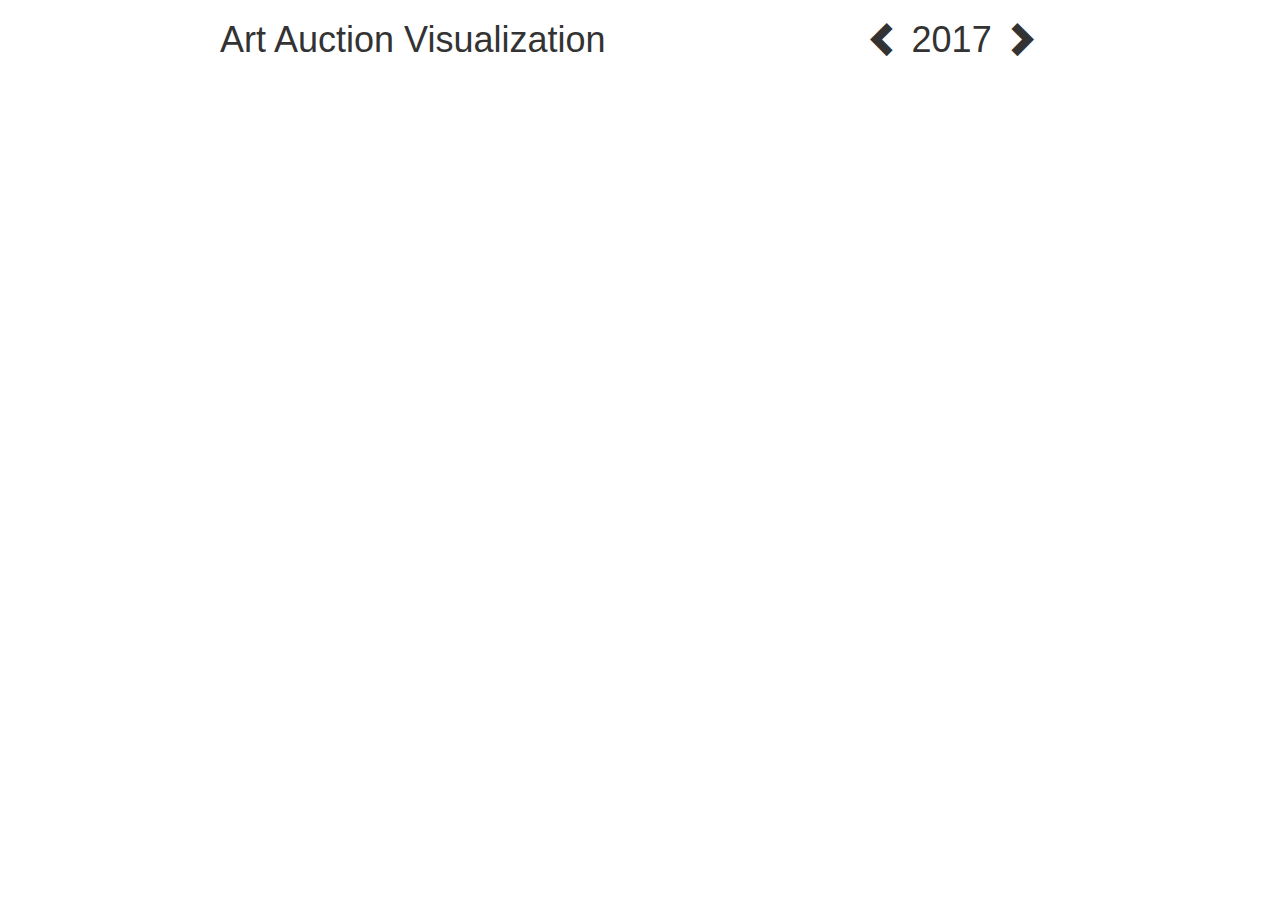
<file: interactive.html>
<!DOCTYPE html>
<html lang="en">
  <head>
    <meta charset="utf-8">
    <title>Art Auction Visualization</title>
    <link rel="stylesheet" href="https://maxcdn.bootstrapcdn.com/bootstrap/3.3.7/css/bootstrap.min.css" integrity="sha384-BVYiiSIFeK1dGmJRAkycuHAHRg32OmUcww7on3RYdg4Va+PmSTsz/K68vbdEjh4u" crossorigin="anonymous">
    <script src="https://d3js.org/d3.v4.min.js"></script>
  </head>
  <style>
    .left {
      float: left;
    }
    .padding {
      padding: 0 10px;
    }
    .color {
      padding: 0 20px;
    }
    .blue {
      color: blue;
    }
    .red {
      color: red;
    }
    .green {
      color: green;
    }
    .yellow {
      color: yellow;
    }
    .orange {
      color: orange;
    }
    .fuchsia {
      color: fuchsia;
    }
    .aqua {
      color: aqua;
    }
    .maroon {
      color: maroon;
    }
    .glyphicon-stop {
      padding-right: 2px;
    }
    #color-key {
      margin-left: 100px;
      text-align: center;
    }
    #title {
      margin-right: 250px;
      margin-left: 150px;
    }
  </style>
  <body>

  <div class="container">
    <div class="row">
      <div class="col-xs-12">
        <h1 id="title" class="left">Art Auction Visualization</h1>

        <h1 id="scroll_left" class="glyphicon glyphicon-chevron-left left padding"></h1>
        <h1 class="left" id="current-year"></h1>
        <h1 id="scroll_right" class="glyphicon glyphicon-chevron-right left padding"></h1>
        <br />
        <br />
        <br />
        <br />
        <div id="color-key"></div>
        <div id="timeline"></div>
      </div>
    </div>
  </div>

  <script>

  // Create svg and initial circles
  var w = 1200;
  var h = 800;
  var margin = {top: 25, right: 175, bottom: 250, left: 100};
  var innerWidth = w - margin.left - margin.right;
  var innerHeight = h - margin.top - margin.bottom;

  var currentYear = 2017
  document.getElementById("current-year").innerHTML = currentYear;

  var svg = d3.select("#timeline")
    .append("svg")
    .attr("width", w)
    .attr("height", h);

  svg.append("rect")
    .attr("x", margin.left - 75)
    .attr("y", margin.top - 25)
    .attr("width", innerWidth + 150)
    .attr("height", innerHeight + 50)
    .attr("fill", "gray")
    .attr("fill-opacity", .05);

  d3.json("interactive.json", function(error, data) {

    // filter initial data based on year
    var displayData = data.filter(function(lot) {
      return lot.auc_year == currentYear;
    });

    // set axes scales
    var xScale = d3.scaleLinear()
      .domain([new Date(currentYear, 0, 1), new Date(currentYear, 11, 31)])
      .range([0, innerWidth])

    var yScale = d3.scaleLog()
      .domain([1, d3.max(displayData, d => d.hammer_price_bp_usd)])
      .range([innerHeight, 0]);

    var xAxis = d3.axisBottom()
      .scale(xScale)
      .ticks(6)
      .tickFormat(d3.timeFormat("%B"))

    var yAxis = d3.axisLeft()
      .scale(yScale)
      .tickFormat(function (d) {
        return yScale.tickFormat(4, d3.format("$,d"))(d)});

    // Add initial circles
    var colorMap = [{"location": "NEW YORK", "color": "blue"},
                    {"location": "LONDON", "color": "red"},
                    {"location": "PARIS", "color": "green"},
                    {"location": "AMSTERDAM", "color": "yellow"},
                    {"location": "MILAN", "color": "orange"},
                    {"location": "HONG KONG", "color": "fuchsia"},
                    {"location": "DOHA", "color": "aqua"},
                    {"location": "DUBAI", "color": "maroon"}];

    var html = colorMap.map(function(src) {
      return '<div class="left color"><span class="glyphicon glyphicon-stop ' + src.color + '"></span>' + src.location + '</div>';
    }).join('');

    document.getElementById("color-key").innerHTML = html;

    var circles = svg.selectAll("circles").data(displayData);

    circles.enter().append("circle")
      .attr("cx", d => xScale(new Date(d.auc_date)))// + Math.random(-1,1)*5
      .attr("transform", `translate (${margin.left}, ${margin.top})`)
      .attr("cy", d => yScale(d.hammer_price_bp_usd + 1))
      // .attr("transform", `translate (${margin.left}, ${h - margin.bottom})`)
      .attr("r", 3)
      .attr("fill", d => colorMap.find(function (obj) { return obj.location === d.location; }).color || "black");

    // append axes
    svg.append("g")
      .attr("class", "xAxis")
      .attr("transform", `translate (${margin.left}, ${h - margin.bottom})`)
      .call(xAxis);
    svg.append("g")
      .attr("class", "yAxis")
      .attr("transform", `translate (${margin.left}, ${margin.top})`)
      .call(yAxis);

    // General Update Pattern
    function updateDataTo(year, enterPos, exitPos) {

      delay = 300

      document.getElementById("current-year").innerHTML = year;

      var newData = data.filter(function(lot) {
        return lot.auc_year == year;
      });

      // update y axis scale
      var xScale = d3.scaleLinear()
        .domain([new Date(year, 0, 1), new Date(year, 11, 31)])
        .range([0, innerWidth])

      var yScale = d3.scaleLog()
        .domain([1, d3.max(newData, d => d.hammer_price_bp_usd + 1)])
        .range([innerHeight, 0]);

      var xAxis = d3.axisBottom()
        .scale(xScale)
        .ticks(6)
        .tickFormat(d3.timeFormat("%B"))

      var yAxis = d3.axisLeft()
        .scale(yScale)
        .tickFormat(function (d) {
        return yScale.tickFormat(4, d3.format("$,d"))(d)});

      // first remove old data
      var circles = svg.selectAll("circle").data([]);

      circles.exit()
        .transition()
        .duration(delay)
        .attr("cx", exitPos)
        .remove();

      // then update new data
      circles = svg.selectAll("circles").data(newData);

      circles.enter().append("circle")
        .attr("cx", enterPos)
        .attr("transform", `translate (${margin.left}, ${margin.top})`)
        .attr("cy", d => yScale(d.hammer_price_bp_usd + 1))
        // .attr("transform", `translate (${margin.left}, ${h - margin.bottom})`)
        .attr("r", 3)
        .attr("fill", d => colorMap.find(function (obj) { return obj.location === d.location; }).color || "black")
        .merge(circles)
        .transition()
        .duration(delay)
        .ease(d3.easeLinear)
        .attr("cx", d => xScale(new Date(d.auc_date)))// + Math.random(-1,1)*5
        .attr("transform", `translate (${margin.left}, ${margin.top})`)
        .attr("cy", d => yScale(d.hammer_price_bp_usd + 1))

      svg.select(".yAxis")
        .transition()
          .duration(delay)
          .ease(d3.easeLinear)
          .call(yAxis);

      // show lot image on mouse over, remove on mouse out
      d3.selectAll("circle").on("mouseover", function(d, i) {
        svg.append("svg:image")
          .attr("class", "lot-image")
          .attr("x", xScale(new Date(d.auc_date)) + 10)
          .attr("transform", `translate (${margin.left}, ${margin.top})`)
          .attr("y", yScale(d.hammer_price_bp_usd + 1) + 10)
          .attr("width", 200)
          .attr("height", 200)
          .attr("xlink:href", d.external_image_url)

        svg.append("text")
          .attr("class", "price-text")
          .attr("x", xScale(new Date(d.auc_date)) + 75)
          .attr("transform", `translate (${margin.left}, ${margin.top})`)
          .attr("y", yScale(d.hammer_price_bp_usd + 1) + 5)
          .attr("text-decoration", "underline")
          .text("$" + addCommas(Math.round(d.hammer_price_bp_usd)));

      }).on("mouseout", function(d, i) {
        d3.select(".lot-image").remove();
        d3.select(".price-text").remove();
      });
    }

    // check which arrow was clicked and update accordingly
    d3.selectAll("h1").on("click", function () {
      var arrow = d3.select(this).attr("id");
      var l_side = 0;
      var r_side = innerWidth + 75;

      if (arrow == "scroll_right") {
        currentYear += 1
        updateDataTo(currentYear, r_side, l_side)
      } else if (arrow == "scroll_left") {
        currentYear -= 1
        updateDataTo(currentYear, l_side, r_side)
      }
    });

    // show lot image on mouse over, remove on mouse out
    d3.selectAll("circle").on("mouseover", function(d, i) {
      svg.append("svg:image")
        .attr("class", "lot-image")
        .attr("x", xScale(new Date(d.auc_date)) + 10)
        .attr("transform", `translate (${margin.left}, ${margin.top})`)
        .attr("y", yScale(d.hammer_price_bp_usd + 1) + 10)
        .attr("width", 200)
        .attr("height", 200)
        .attr("xlink:href", d.external_image_url)

      svg.append("text")
        .attr("class", "price-text")
        .attr("x", xScale(new Date(d.auc_date)) + 75)
        .attr("transform", `translate (${margin.left}, ${margin.top})`)
        .attr("y", yScale(d.hammer_price_bp_usd + 1) + 5)
        .attr("text-decoration", "underline")
        .text("$" + addCommas(Math.round(d.hammer_price_bp_usd)));

    }).on("mouseout", function(d, i) {
      d3.select(".lot-image").remove();
      d3.select(".price-text").remove();
    });

      const addCommas = (x) => {
        return x.toString().replace(/\B(?=(\d{3})+(?!\d))/g, ",");
      }

  });

  </script>

  </body>
</html>
</file>
